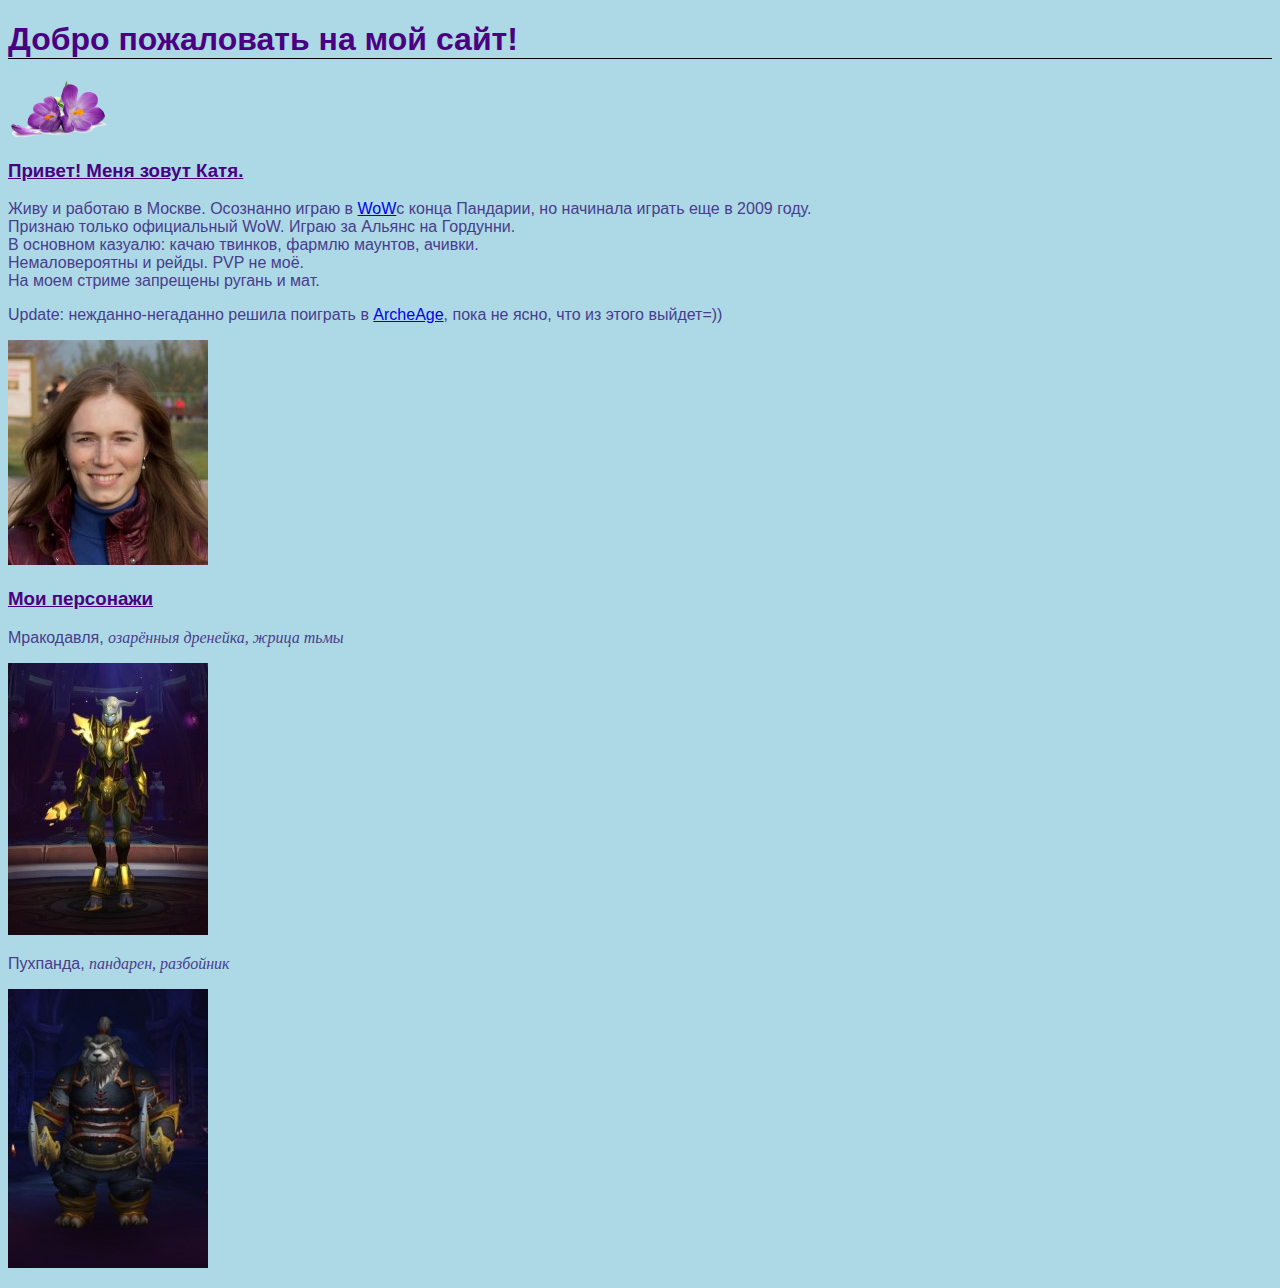
<file: index.html>
﻿<!doctype html>
<html>
	<head>
		<meta charset="utf-8">
		<title>Тотошка</title>
		<link type="text/css" rel="stylesheet" href="index.css"/>
	</head>

	<body>
		<h1>Добро пожаловать на мой сайт!</h1>
		<p><img src="preview/flower.png" title="какой-то цветок" alt="какой-то цветок"></p>
		<h3>Привет! Меня зовут Катя.</h3> 
		<p>Живу и работаю в Москве. Осознанно играю в <a title="MMORPG World of Warcraft" target="_blank" href="https://worldofwarcraft.com/ru-ru/">WoW</a>с конца Пандарии, но начинала играть еще в 2009 году.<br> Признаю только официальный WoW. Играю за Альянс на Гордунни.<br>В основном казуалю: качаю твинков, фармлю маунтов, ачивки.<br> Немаловероятны и рейды. PVP не моё.<br>На моем стриме запрещены ругань и мат.</p>
		<p>Update: нежданно-негаданно решила поиграть в <a target="_blank" href="https://archeagem.ru">ArcheAge</a>, пока не ясно, что из этого выйдет=))</p>
		<p><img src="foto/ii.jpg" alt="Я"></p>
		<h3>Мои персонажи</h3>
		<p>Мракодавля, <em>озарённыя дренейка, жрица тьмы</em></p>
		<p><a target="_blank" href="html/Мракодавля.html"> <img src="preview/Мракодавля.jpg" alt="Мракодавля"></a></p>
		<p>Пухпанда, <em>пандарен, разбойник</em></p>
		<p><a target=_blank" href="html/Пухпанда.html"> <img src="preview/Пухпанда.jpg" alt="Пухпанда"></a></p>
	</body>

</html>
</file>
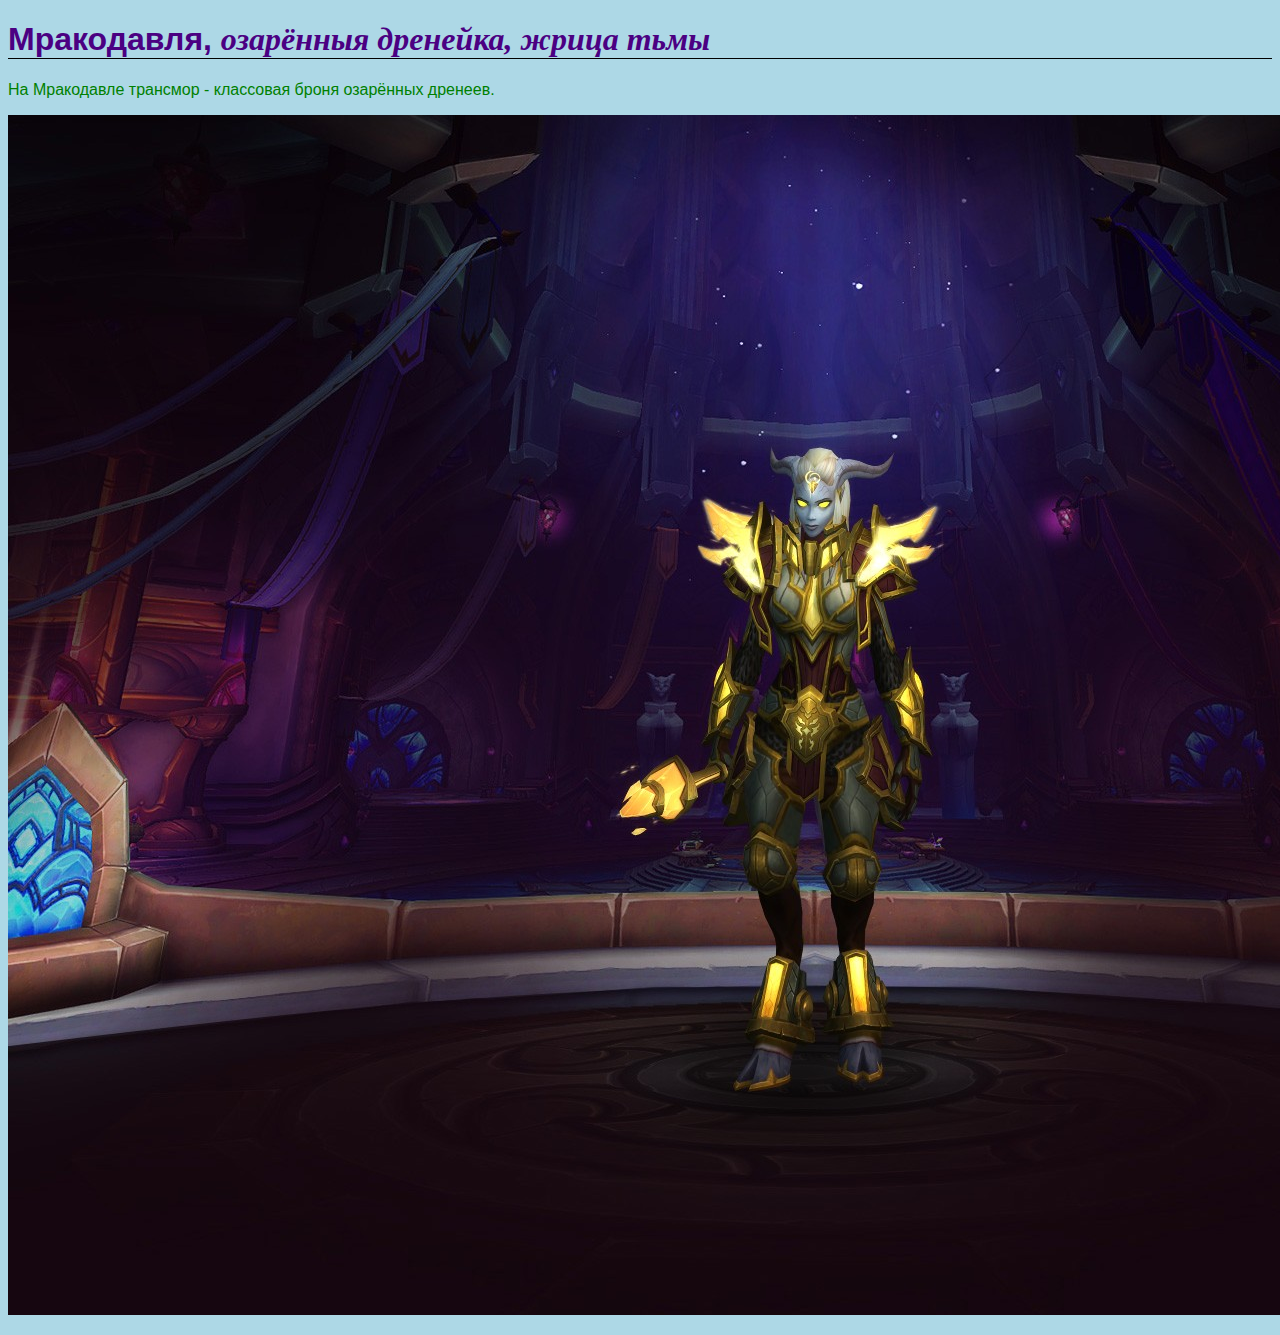
<file: html/Мракодавля.html>
<!doctype html>
<html>
	<head>
		<meta charset="utf-8">
		<title>Мракодавля</title>
		<link type="text/css" rel="stylesheet" href="../index.css"/>
	</head>
	
	<body>
		<h1>Мракодавля, <em>озарённыя дренейка, жрица тьмы</em></h1>
		<p class="prist"> На Мракодавле трансмор - классовая броня озарённых дренеев.</p>
		<p><img src="../foto/Мракодавля.jpg" alt="Мракодавля"></p>
	</body>
</html>
</file>
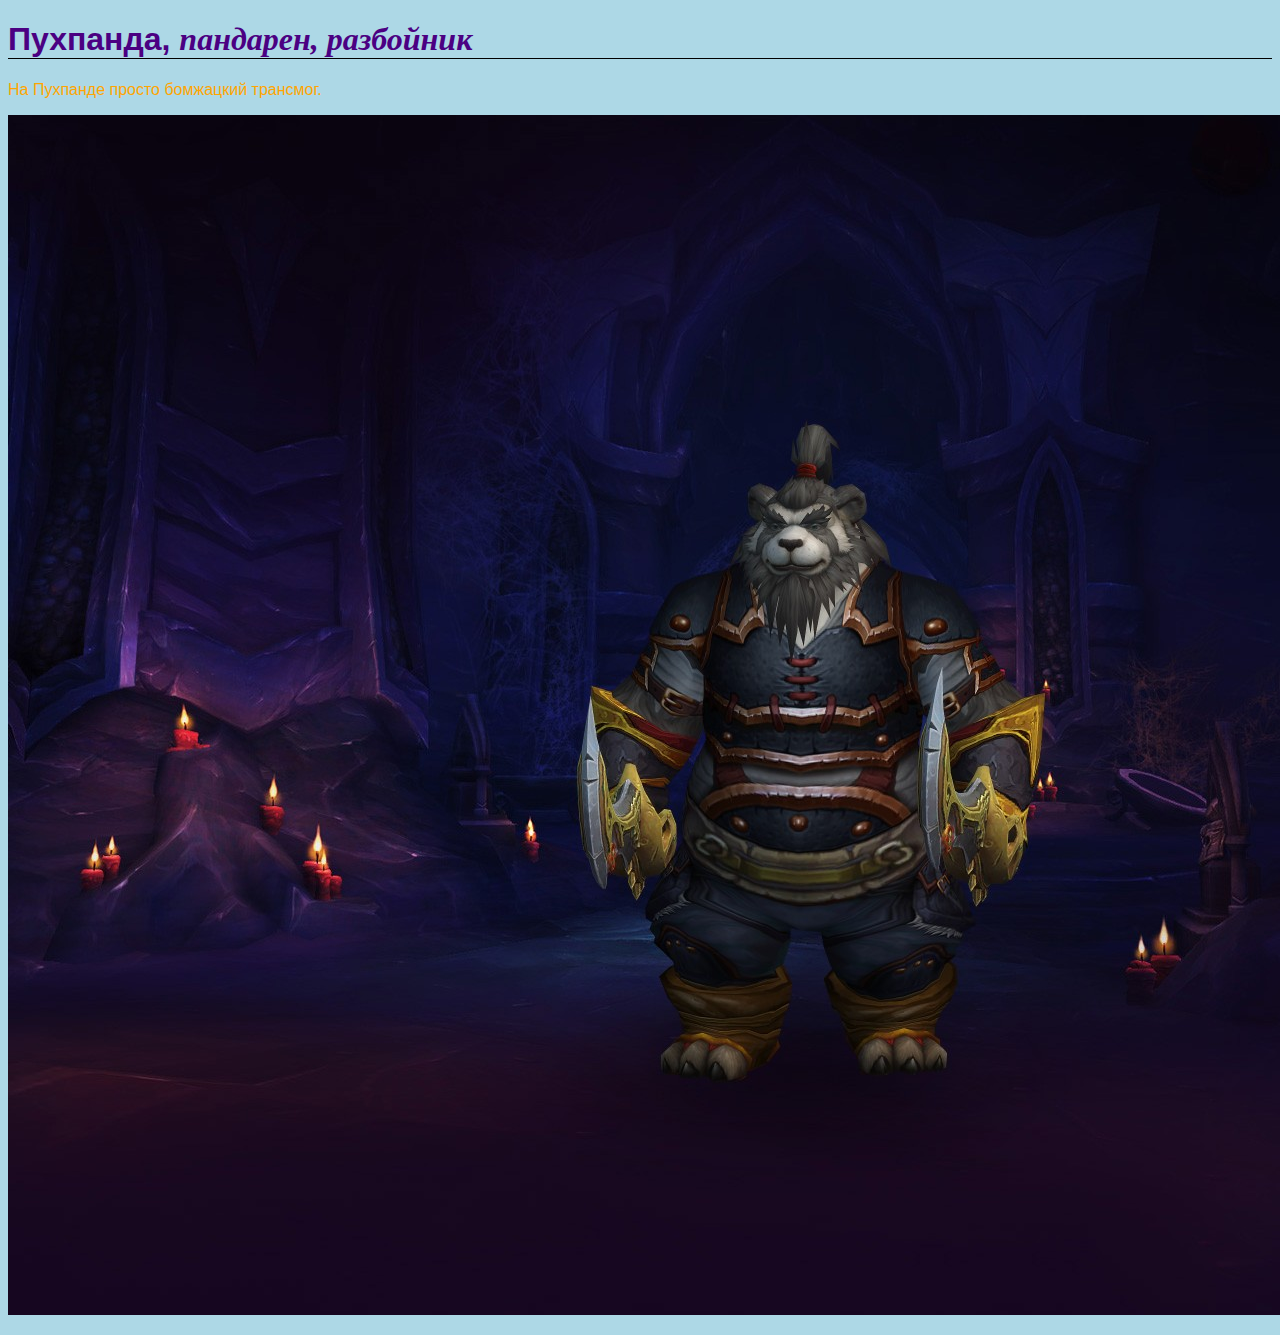
<file: html/Пухпанда.html>
<!doctype html>
<html>
	<head>
		<meta charset="utf-8">
		<title>Пухпанда</title>
		<link type="text/css" rel="stylesheet" href="../index.css"/>
	</head>
	
	<body>
		<h1>Пухпанда, <em>пандарен, разбойник</em></h1>
		<p class="rouge"> На Пухпанде просто бомжацкий трансмог.</p>
		<p><img src="../foto/Пухпанда.jpg" alt="Пухпанда"></p>
	</body>
</html>
</file>
<file: index.css>
body { background-color: #ADD8E6; font-family: sans-serif;}
p { color: DarkSlateBlue; }
h1, h3 { color: #4B0082; }
h1 { border-bottom: 1px solid black; }
h3 {text-decoration: underline; }
em { font-family: serif; }
p.prist { color: green; }
p.rouge {color: orange; }
</file>
